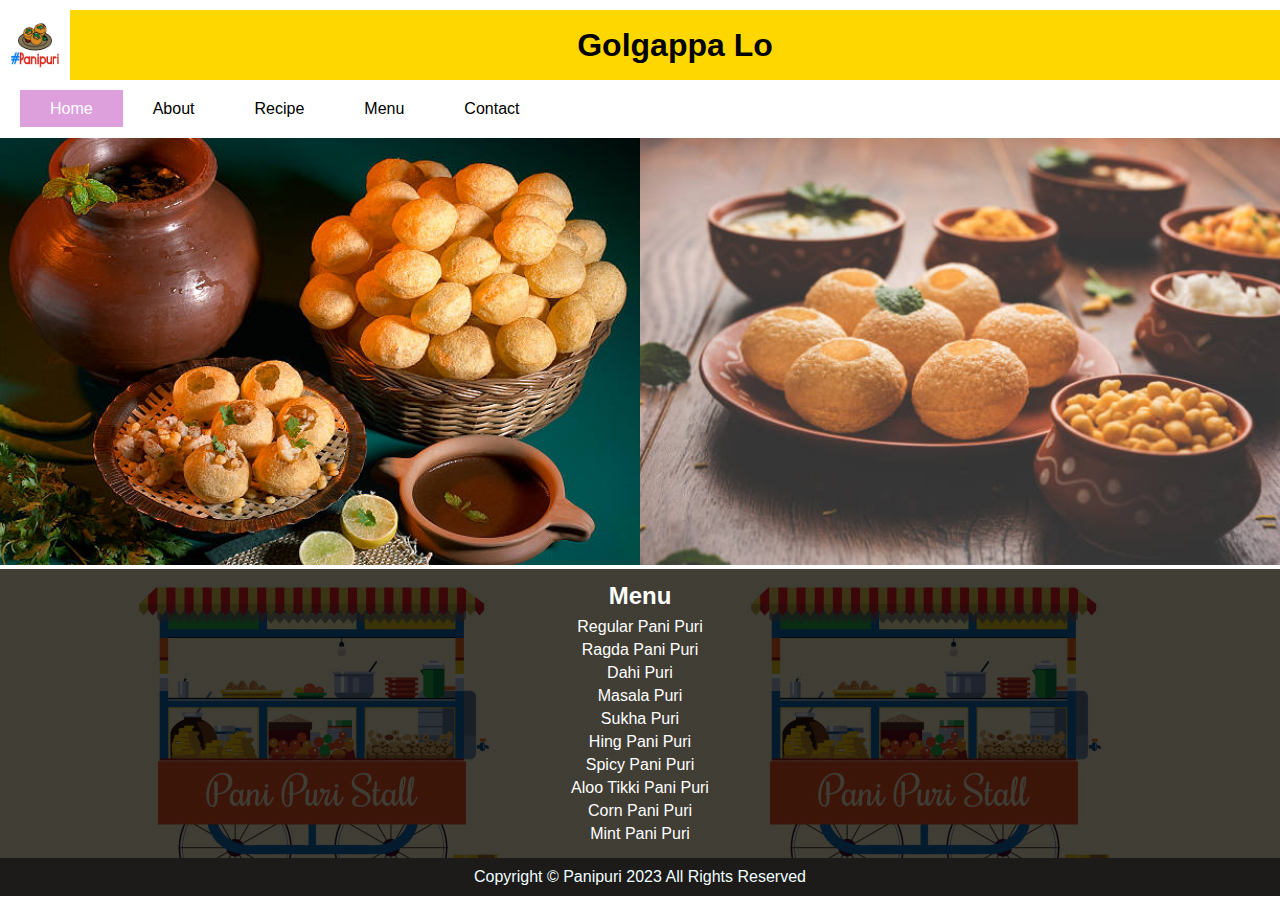
<file: index.html>
<!DOCTYPE html>
<html lang="en">
<head>
    <meta charset="UTF-8">
    <meta name="viewport" content="width=device-width, initial-scale=1.0">
    <title>PaniPuri HOme
    </title>
    <link rel="stylesheet" href="panipuri.css">
</head>
<body>
    <header>
        <img src="panipuri.jpg" alt="pani puri logo">
        <h1>Golgappa Lo</h1>

    </header>
    <nav>
        <ul>
        <li><a href="#" class="home">Home</a></li>
        <li><a href="PaniPuri_About.html">About</a></li>
        <li><a href="Panipuri_recipe.html">Recipe</a></li>
        <li><a href="panipuri_menu.html">Menu</a></li>
        <li><a href="panipuri_contact.html">Contact</a></li>
    </ul>
    </nav>
    <section class="main">
       <div class="one"> <img src="golgappa.jpg"></div>
    <div class="two"> <img src="golgappaaaaa.jpg" alt=""></div>
    </section>
    <section class="menu">
        <h2>Menu</h2>
        <ul>
            <li><a href="#">Regular Pani Puri</a></li>
            <li><a href="#">Ragda Pani Puri</a></li>
            <li><a href="#">Dahi Puri</a></li>
            <li><a href="#">Masala Puri</a></li>
            <li><a href="#">Sukha Puri</a></li>
            <li><a href="#">Hing Pani Puri</a></li>
            <li><a href="#">Spicy Pani Puri</a></li>
            <li><a href="#">Aloo Tikki Pani Puri</a></li>
            <li><a href="#">Corn Pani Puri</a></li>
            <li><a href="#">Mint Pani Puri</a></li>
        </ul>

    </section>
    <footer>
        <p>  Copyright &copy; Panipuri 2023 All Rights Reserved </p>
    </footer>
</body>
</html>
</file>
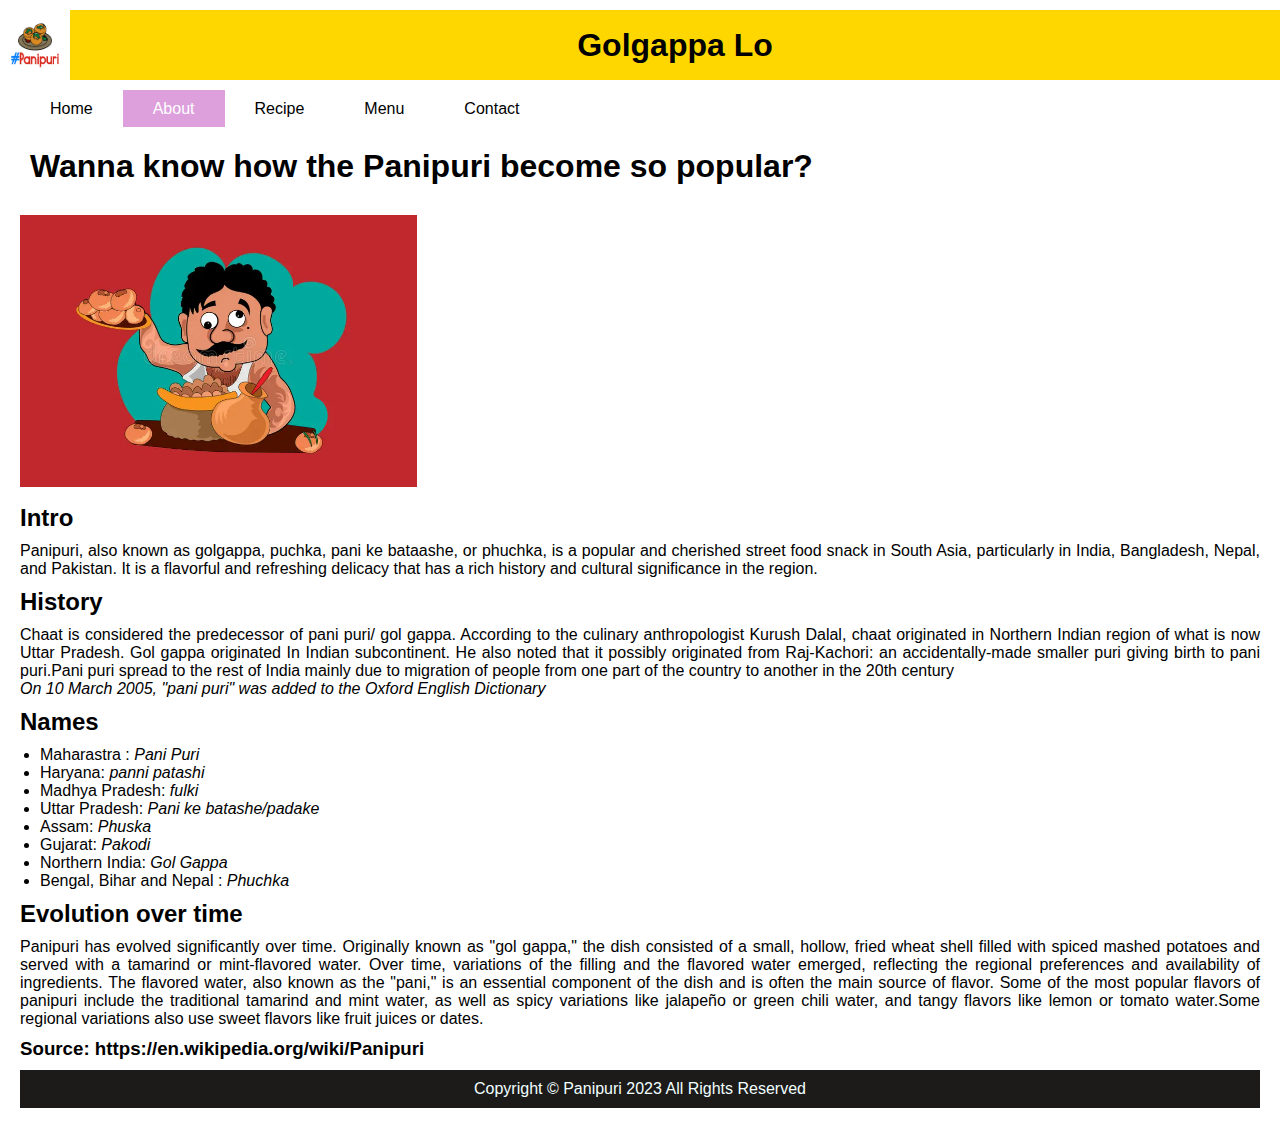
<file: PaniPuri_About.html>
<!DOCTYPE html>
<html lang="en">
<head>
    <meta charset="UTF-8">
    <meta name="viewport" content="width=device-width, initial-scale=1.0">
    <title>About Us</title>
    <style>
        *{
    padding:0;
    margin:0;
    font-family: sans-serif;
}
header{
    display:flex;
   margin-top: 10px;
    align-items: center;
   background-color: gold;
  
    text-align: center;
    justify-content: center;
    
} 
header img{
    width:70px;
    height:70px;
}
header h1{
    margin: 0 auto;
    text-shadow: 3px;
    
}
nav{
  
    padding:10px;
    margin:10px;
}
nav ul{
    display:flex;
}
nav ul li {
    list-style-type: none;
}
nav ul li a{
    text-decoration: none;
    padding:10px 30px;
    color:black
}
nav ul li a:hover{
    background-color: gold;
    color:white;
}
.about{
    background-color: plum;
    color:white;
}
/* .panipuri1{
    border: 2px solid goldenrod;
    padding: 7px;
    margin:7px;
    background-color: rgb(161, 14, 105);
    color:rgb(215, 219, 223)
} */

main h1{
    padding:10px;
    margin-top: 20px;
    margin-bottom: 20px;
}
main h2{
    margin-top: 10px;
    margin-bottom: 10px;
}
main p{
    
    text-align: justify;
}
main h3{
    margin-top: 10px;
    margin-bottom: 10px;
}
main span{
   
    font-style: oblique;
}
main ul{
    display: block;
   padding-left:20px;
}
main ul li{
    list-style-type:disc;
   
    
}
footer{
    background-color:rgb(29, 26, 26);
    color:azure;
    padding:10px;
    text-align: center;


}


    </style>
</head>
<body>
   <header>
  
        <img src="panipuri.jpg" alt="panipuri">
        <h1>Golgappa Lo</h1>

    </header>
    <nav>
        <ul>
        <li><a href="index.html">Home</a></li>
        <li><a href="#" class="about">About</a></li>
        <li><a href="Panipuri_recipe.html">Recipe</a></li>
        <li><a href="panipuri_menu.html">Menu</a></li>
        <li><a href="panipuri_contact.html">Contact</a></li>
    </ul>
   
    <main>
        <h1>Wanna know how the Panipuri become so popular?</h1>
        <div class="panipuri">
        <div ><img src="Pani puri bhaiya.png" alt=""></div>
       
        <div class="main">
            <div class="panipuri1" id="intro">
                <h2>Intro</h2>
                <p>Panipuri, also known as golgappa, puchka, pani ke bataashe, or phuchka, is a popular and cherished
                    street food snack in South Asia, particularly in India, Bangladesh, Nepal, and Pakistan.
                    It is a flavorful and refreshing delicacy that has a rich history and cultural significance in the region.</p></div>
           <div class="panipuri1" id="history">
               <h2>History</h2>
               <p>Chaat is considered the predecessor of pani puri/ gol gappa.
                According to the culinary anthropologist Kurush Dalal, 
                chaat originated in Northern Indian region of what is now Uttar Pradesh.
                Gol gappa originated In Indian subcontinent. He also noted that it possibly 
                originated from Raj-Kachori: an accidentally-made smaller puri giving birth
                to pani puri.Pani puri spread to the rest of India mainly due to migration 
                of people from one part of the country to another in the 20th century</p>
                <span>On 10 March 2005, "pani puri" was added to the Oxford English Dictionary</span>
           </div>
                
                
           <div class="panipuri1" id="names">
            <h2>Names</h2>
            <p>
                <ul>
                <li>Maharastra : <i>Pani Puri</i> </li>
                <li>Haryana: <i>panni patashi</i></li>
                <li>Madhya Pradesh: <i>fulki</i></li>
                <li>Uttar Pradesh: <i>Pani ke batashe/padake</i></li>
                <li>Assam: <i>Phuska</i></li>
                <li>Gujarat: <i>Pakodi</i></li>
                <li>Northern India: <i>Gol Gappa</i></li>
                <li>Bengal, Bihar and Nepal : <i>Phuchka</i></li>
                </ul>
            </p>
           </div>

           
            <div class="panipuri1" id="evolution">
                <h2>Evolution over time</h2>
            <p>Panipuri has evolved significantly over time.
             Originally known as "gol gappa," the dish consisted of a small, hollow,
              fried wheat shell filled with spiced mashed potatoes and served with a 
              tamarind or mint-flavored water. Over time, variations of the filling
               and the flavored water emerged, reflecting the regional preferences and
                availability of ingredients. The flavored water, also known as the "pani,"
             is an essential component of the dish and is often the main source of flavor.
              Some of the most popular flavors of panipuri include the traditional tamarind and 
              mint water, as well as spicy variations like jalapeño or green chili water, and tangy 
              flavors like lemon or tomato water.Some regional variations also use sweet flavors like
               fruit juices or dates.</p>
            </div>
            <h3>Source: https://en.wikipedia.org/wiki/Panipuri </h2>
        </div>

    </main>
    <footer>
        <p>  Copyright &copy; Panipuri 2023 All Rights Reserved </p>
    </footer>
</body>
</html>
</file>
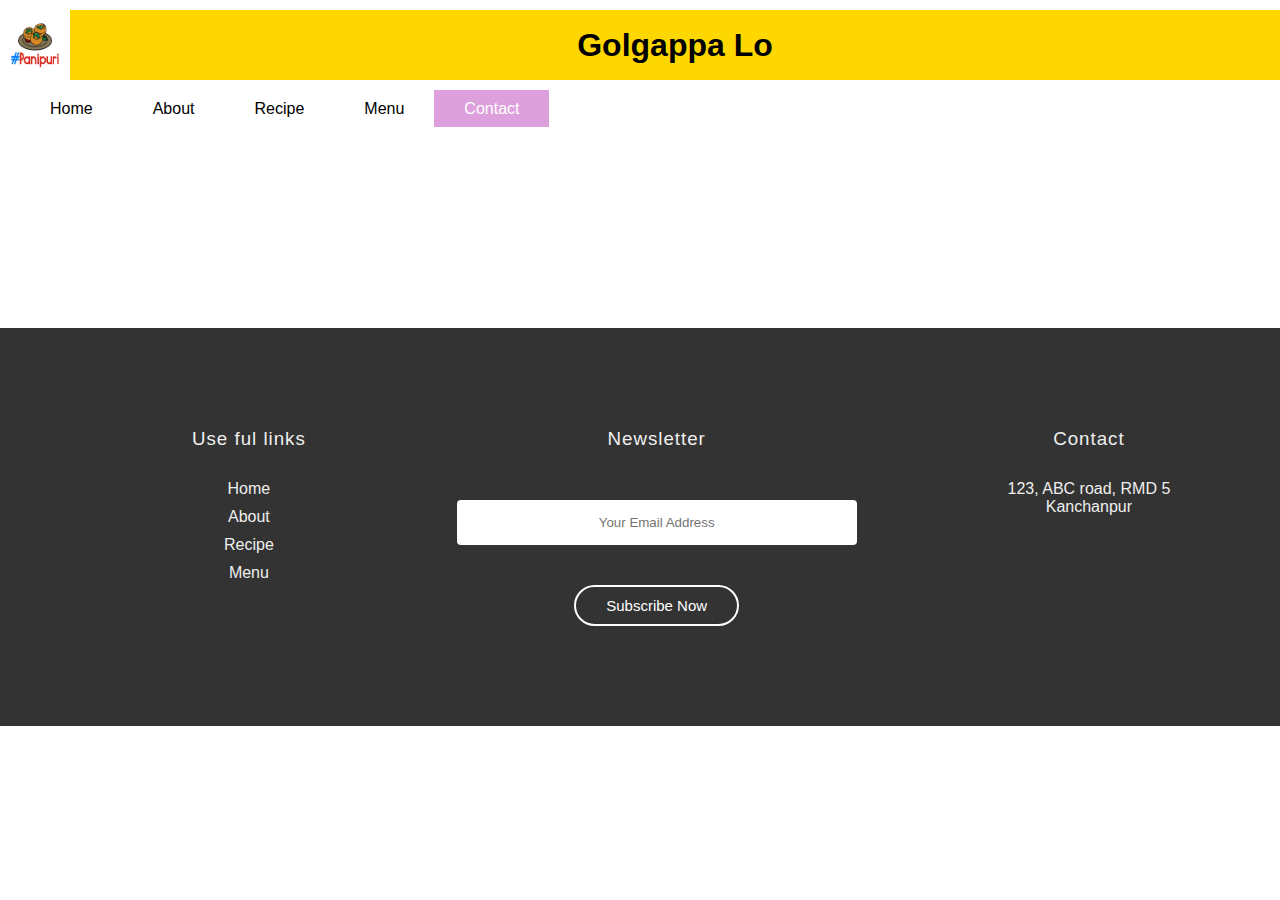
<file: panipuri_contact.html>
<!DOCTYPE html>
<html lang="en">
<head>
    <meta charset="UTF-8">
    <meta name="viewport" content="width=device-width, initial-scale=1.0">
    <title>Contact </title>
    <style>
                *{
        padding:0;
        margin:0;
        font-family: sans-serif;
    }
    header{
        display:flex;
    margin-top: 10px;
        align-items: center;
    background-color: gold;
    
        text-align: center;
        justify-content: center;
        
    } 
    header img{
        width:70px;
        height:70px;
    }
    header h1{
        margin: 0 auto;
        text-shadow: 3px;
        
    }
    nav{
    
        padding:10px;
        margin:10px;
    }
    nav ul{
        display:flex;
    }
    nav ul li {
        list-style-type: none;
    }
    nav ul li a{
        text-decoration: none;
        padding:10px 30px;
        color:black
    }
    nav ul li a:hover{
        background-color: gold;
        color:white;
    }
    .contactt{
        background-color: plum;
        color:white;
    }


    .footers{
    margin-top:200px;
    width:100%;
    padding:100px 15%;
    background-color: #333;
    color:#efefef;
    display:flex;
}
.footers div{
    text-align: center;
    

}
.col-2{
    flex-grow: 0.5;
}
.footers div h3{
    font-weight: 300;
    margin-bottom:30px;
    letter-spacing: 1px;

}
.col-1 a{
    display:block;
    text-decoration: none;
    color:#efefef;
    margin-bottom: 10px;
}
form input{
    width:400px;
    height:45px;
    border-radius: 4px;
    text-align: center;
    margin-top:20px;
    margin-bottom: 40px;
    outline:none;
    border:none;
}
form button{
    background: transparent;
    border: 2px solid #FFF;
    color:#FFF;
    border-radius: 30px;
    padding:10px 30px;
    font-size: 15px;
    cursor: pointer;

}
.social-media{
    margin-top: 30px;
}
social-media i{
    font-size:22px;
    margin:10px;
    cursor: pointer;
}
    </style>
</head>
<body>
    <header>
        <img src="panipuri.jpg" alt="donut">
        <h1>Golgappa Lo</h1>

    </header>
    <nav>
        <ul>
        <li><a href="index.html">Home</a></li>
        <li><a href="PaniPuri_About.html">About</a></li>
        <li><a href="Panipuri_recipe.html">Recipe</a></li>
        <li><a href="panipuri_menu.html">Menu</a></li>
        <li><a href="#" class="contactt">Contact</a></li>
    </ul>
    </nav>
    <footer>
        <div class="footers">
            <div class="col-1">
                <h3>Use ful links</h3>
                <a href="#">Home</a>
                <a href="#">About</a>
                <a href="#">Recipe</a>
                <a href="#">Menu</a>
                
            </div>
            <div class="col-2">
                <h3>Newsletter</h3>
                <form>
                    <input type="email" placeholder="Your Email Address" required>
                    <br>
                    <button type="Submit">Subscribe Now</button>
                </form>
            </div>
            <div class="col-3">
                <h3>Contact</h3>
                <p>123, ABC road, RMD 5 <br> Kanchanpur</p>
                <div class="social-media">
                    <i class="fa-brands fa-facebook"></i>
                    <i class="fa-brands fa-instagram"></i>
                    <i class="fa-brands fa-twitter"></i>
                </div>
            </div>
        </div>
    </footer>
</body>
</html>
</file>
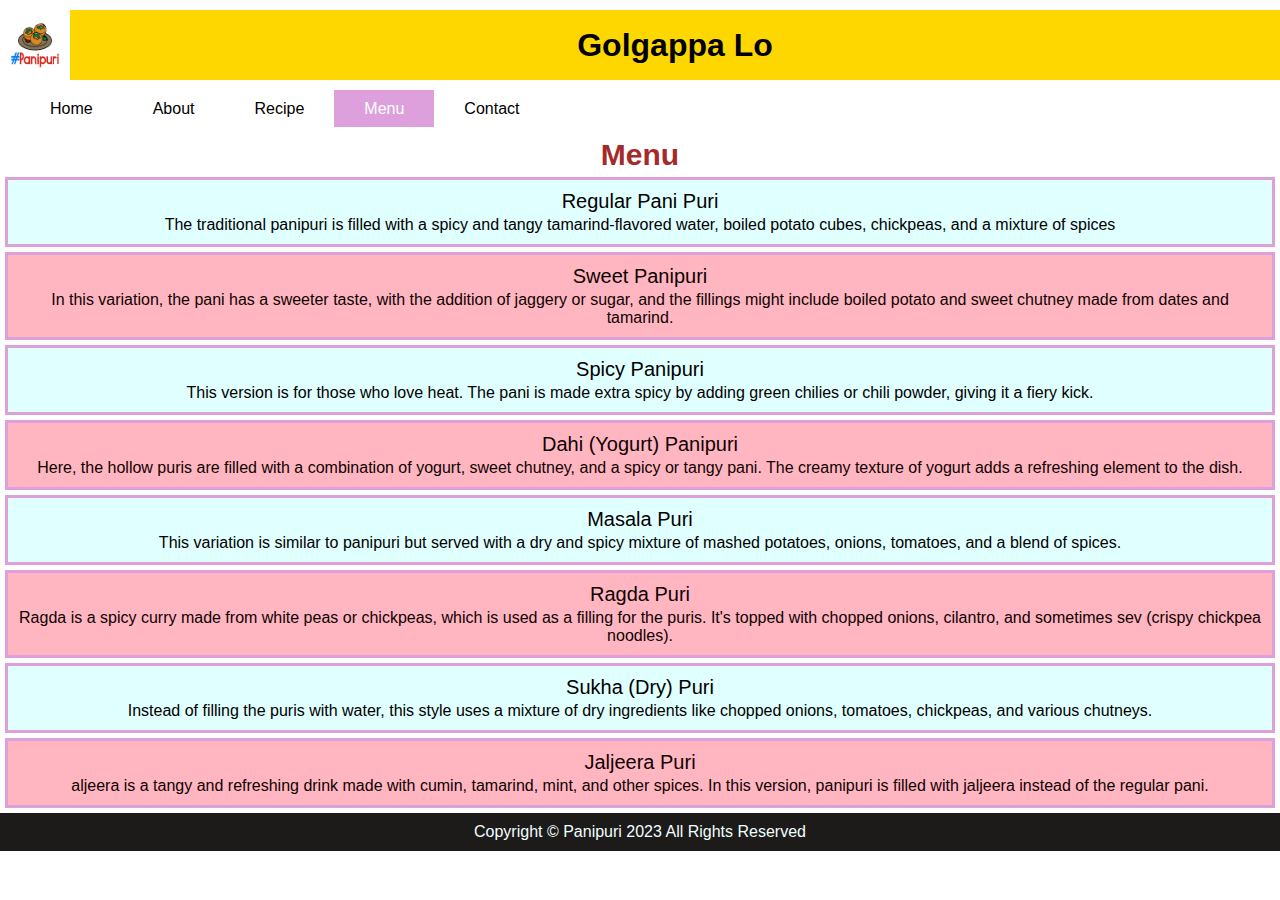
<file: panipuri_menu.html>
<!DOCTYPE html>
<html lang="en">
<head>
    <meta charset="UTF-8">
    <meta name="viewport" content="width=device-width, initial-scale=1.0">
    <title>Menu</title>
        <style>
            *{
        padding:0;
        margin:0;
        font-family: sans-serif;
    }
    header{
        display:flex;
    margin-top: 10px;
        align-items: center;
    background-color: gold;
    
        text-align: center;
        justify-content: center;
        
    } 
    header img{
        width:70px;
        height:70px;
    }
    header h1{
        margin: 0 auto;
        text-shadow: 3px;
        
    }
    nav{
    
        padding:10px;
        margin:10px;
    }
    nav ul{
        display:flex;
    }
    nav ul li {
        list-style-type: none;
    }
    nav ul li a{
        text-decoration: none;
        padding:10px 30px;
        color:black
    }
    nav ul li a:hover{
        background-color: gold;
        color:white;
    }
    .about{
        background-color: plum;
        color:white;
    }
    footer{
    background-color:rgb(29, 26, 26);
    color:azure;
    padding:10px;
    text-align: center;
}
.menuu{
    background-color: plum;
    color:white;
}
main ul li{
    list-style-type: none;
   font-size: 20px;
   padding-bottom: 3px;;
}
main h2{
    text-align: center;
    font-size: 30px;
    color:brown
}
.flavor
{
    border:3px solid plum;
    padding:10px;
    margin:5px;
    background-color:lightpink;
    color:rgb(15, 2, 2);
    text-align: center;
   
}
#one,#three,#five,#seven{
    background-color: lightcyan;
    color:black;
}

    </style>
</head>
<body>
    <header>
        <img src="panipuri.jpg" alt="donut">
        <h1>Golgappa Lo</h1>

    </header>
    <nav>
        <ul>
        <li><a href="index.html" >Home</a></li>
        <li><a href="PaniPuri_About.html">About</a></li>
        <li><a href="Panipuri_recipe.html">Recipe</a></li>
        <li><a href="#" class="menuu">Menu</a></li>
        <li><a href="panipuri_contact.html">Contact</a></li>
    </ul>
    </nav>
    <main>
        <h2>Menu</h2>
       <ul>
       <div class="flavor" id="one"> <li>Regular Pani Puri</li>
        <p>The traditional panipuri is filled with a spicy and tangy tamarind-flavored water, boiled potato cubes, chickpeas, and a mixture of spices</p>
    </div>
        <div class="flavor" id="two">
            <li>Sweet Panipuri</li>
            <p>In this variation, the pani has a sweeter taste, with the addition of jaggery or sugar, and the fillings might include boiled potato and sweet chutney made from dates and tamarind.</p>
        </div>
       <div class="flavor" id="three">
        <li>Spicy Panipuri</li>
        <p>This version is for those who love heat. The pani is made extra spicy by adding green chilies or chili powder, giving it a fiery kick.</p>
        
       </div>
      <div class="flavor" id="four">
        <li>Dahi (Yogurt) Panipuri</li>
        <p>Here, the hollow puris are filled with a combination of yogurt, sweet chutney, and a spicy or tangy pani. The creamy texture of yogurt adds a refreshing element to the dish.</p>
      
      </div>
      <div class="flavor" id="five">
        <li>Masala Puri</li>
        <p>This variation is similar to panipuri but served with a dry and spicy mixture of mashed potatoes, onions, tomatoes, and a blend of spices.</p>
      
      </div>
      <div class="flavor" id="six">
        <li>Ragda Puri</li>
        <p>Ragda is a spicy curry made from white peas or chickpeas, which is used as a filling for the puris. It's topped with chopped onions, cilantro, and sometimes sev (crispy chickpea noodles).</p>
     
      </div>
      <div class="flavor" id="seven">
        <li>Sukha (Dry) Puri</li>
        <p>Instead of filling the puris with water, this style uses a mixture of dry ingredients like chopped onions, tomatoes, chickpeas, and various chutneys.</p>
       
      </div>
      <div class="flavor" id="eight">
        <li>Jaljeera Puri</li>
        <p>aljeera is a tangy and refreshing drink made with cumin, tamarind, mint, and other spices. In this version, panipuri is filled with jaljeera instead of the regular pani.</p>
      
      </div>
       </ul>

    </main>
    <footer>
        <p>  Copyright &copy; Panipuri 2023 All Rights Reserved </p>
    </footer>
</body>
</html>
</file>
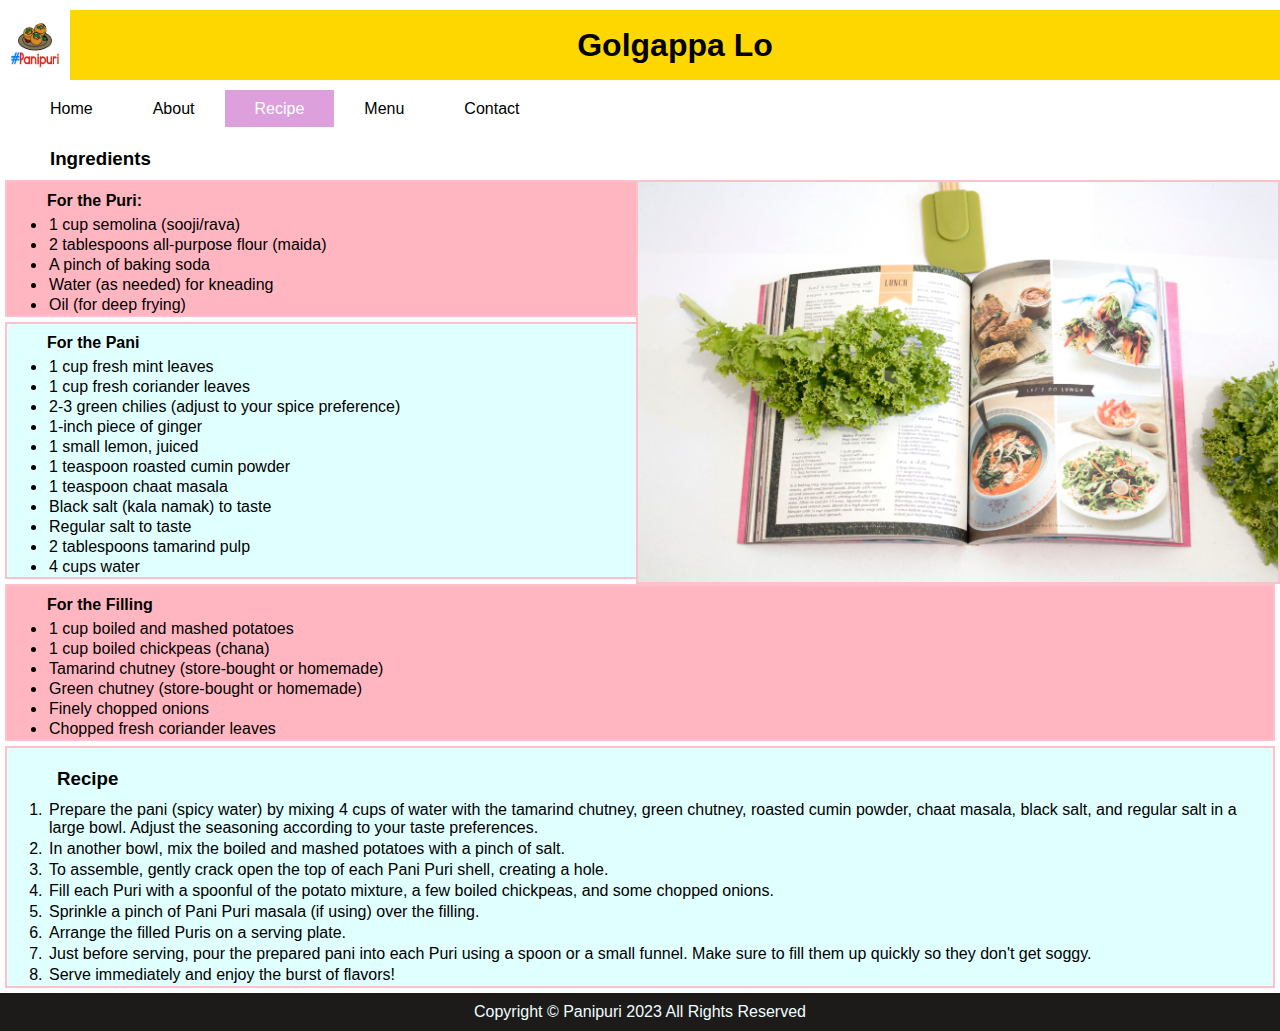
<file: Panipuri_recipe.html>
<!DOCTYPE html>
<html lang="en">
<head>
    <meta charset="UTF-8">
    <meta name="viewport" content="width=device-width, initial-scale=1.0">
    <title>Recipe</title>
    <style>
        *{
    padding:0;
    margin:0;
    font-family: sans-serif;
}
header{
    display:flex;
   margin-top: 10px;
    align-items: center;
   background-color: gold;
  
    text-align: center;
    justify-content: center;
    
} 
header img{
    width:70px;
    height:70px;
}
header h1{
    margin: 0 auto;
    text-shadow: 3px;
    
}
nav{
  
    padding:10px;
    margin:10px;
}
nav ul{
    display:flex;
}
nav ul li {
    list-style-type: none;
}
nav ul li a{
    text-decoration: none;
    padding:10px 30px;
    color:black
}
nav ul li a:hover{
    background-color: gold;
    color:white;
}
.recipe{
    background-color: plum;
    color:white;
}
.main ul li{
    list-style-type: disc;
}
.main ul{
    display: block;
   padding-left:40px;
}
.main ul li{
    padding-left: 2px;
    padding-top:1px;
    padding-bottom:1px;
}
.main h3{
    padding-left:40px;
    padding-top:10px;
    margin:10px;
}
.main h4{
    padding-left:40px;
    padding-top:10px;
    padding-bottom:5px;
}

.puri{
   
    width:50%;
    border: 2px solid pink;
    margin:5px;
   background-color: lightpink;
}
.pani{
    width:50%;
    border:2px solid pink;
    margin:5px;
    background-color: lightcyan;
}
.filling{
 
    border:2px solid pink;
    margin:5px;
    background-color: lightpink;
}
.recipes{
    border:2px solid pink;
    margin:5px;
    background-color: lightcyan;
    color:black;

}
.recipes ol{
    display: block;
    padding-left:40px;
}
.recipes ol li{
    list-style-type: decimal;
    padding-left: 2px;
    padding-top:1px;
    padding-bottom:2px;
    justify-content: center;
}
.Ingredients img{
    float: right;
    border: 2px solid pink;
    height:400px;
}
footer{
    background-color:rgb(29, 26, 26);
    color:azure;
    padding:10px;
    text-align: center;


}
    </style>
</head>
<body>
    <header>
        <img src="panipuri.jpg" alt="donut">
        <h1>Golgappa Lo</h1>

    </header>
    <nav>
        <ul>
        <li><a href="index.html" class="home">Home</a></li>
        <li><a href="PaniPuri_About.html">About</a></li>
        <li><a href="#" class="recipe">Recipe</a></li>
        <li><a href="panipuri_menu.html">Menu</a></li>
        <li><a href="panipuri_contact.html">Contact</a></li>
    </ul>
    </nav>
    <div class="main">
        <h3>Ingredients </h3>
        <div class="Ingredients"><img src="recipe book.jpg" alt="" style="width:50% "></div>
            <div class="puri">
            <h4>For the Puri:</h4>
            <ul>
                <li>1 cup semolina (sooji/rava)</li>
                <li>2 tablespoons all-purpose flour (maida)</li>
                <li>A pinch of baking soda</li>
                <li>Water (as needed) for kneading</li>
                <li>Oil (for deep frying)</li>

            </ul>
            </div>
            <div class="pani">
            <h4>For the Pani</h4>
            <ul>
                <li>1 cup fresh mint leaves</li>
                <li>1 cup fresh coriander leaves</li>
                <li>2-3 green chilies (adjust to your spice preference)</li>
                <li>1-inch piece of ginger</li>
                <li>1 small lemon, juiced</li>
                <li>1 teaspoon roasted cumin powder</li>
                <li>1 teaspoon chaat masala</li>
                <li>Black salt (kala namak) to taste</li>
                <li>Regular salt to taste</li>
                <li>2 tablespoons tamarind pulp</li>
                <li>4 cups water</li>
            </ul>
            </div>
            <div class="filling">
            <h4>For the Filling</h4>
            <ul>
                <li>1 cup boiled and mashed potatoes</li>
                <li>1 cup boiled chickpeas (chana)</li>
                <li>Tamarind chutney (store-bought or homemade)</li>
                <li>Green chutney (store-bought or homemade)</li>
                <li>Finely chopped onions</li>
                <li>Chopped fresh coriander leaves</li>
            </ul>
            </div>
            <div class="recipes">
        <h3>Recipe</h3>
            <ol>
                <li>Prepare the pani (spicy water) by mixing 4 cups of water with the tamarind chutney, green chutney, roasted cumin powder, chaat masala, black salt, and regular salt in a large bowl. Adjust the seasoning according to your taste preferences.</li>
                <li>In another bowl, mix the boiled and mashed potatoes with a pinch of salt.</li>
                <li>To assemble, gently crack open the top of each Pani Puri shell, creating a hole. </li>
                <li>Fill each Puri with a spoonful of the potato mixture, a few boiled chickpeas, and some chopped onions.</li>
                <li>Sprinkle a pinch of Pani Puri masala (if using) over the filling.</li>
                <li>Arrange the filled Puris on a serving plate.</li>
                <li>Just before serving, pour the prepared pani into each Puri using a spoon or a small funnel. Make sure to fill them up quickly so they don't get soggy.</li>
                <li>Serve immediately and enjoy the burst of flavors!</li>
            </ol>
        </div>
    
    </div>
    <footer>
        <p>  Copyright &copy; Panipuri 2023 All Rights Reserved </p>
    </footer>
</body>
</html>
</file>
<file: panipuri.css>
*{
    padding:0;
    margin:0;
    font-family: sans-serif;
}
header{
    display:flex;
   margin-top: 10px;
    align-items: center;
   background-color: gold;
  
    text-align: center;
    justify-content: center;
    
} 
header img{
    width:70px;
    height:70px;
}
header h1{
    margin: 0 auto;
    text-shadow: 3px;
    
}
nav{
  
    padding:10px;
    margin:10px;
}
nav ul{
    display:flex;
}
nav ul li {
    list-style-type: none;
}
nav ul li a{
    text-decoration: none;
    padding:10px 30px;
    color:black
}
nav ul li a:hover{
    background-color: gold;
    color:white;
}
.home{
    background-color: plum;
    color:white;
}
.main{
    
   
    display:flex;
}
.main div{
    width:50%;
    height:auto;
    
}
.main div img{
    width:100%;
    height:auto;

}
.menu{
    background-image: linear-gradient(rgba(0,0,0,0.75),rgba(0,0,0,0.75)),url("/Panipuri/golgappa stall.jpg");
    text-align: center;
    padding:10px;
  
}
.menu h2{
 color:white;
    padding:3px;
    margin-bottom: 5px;
}
.menu ul li{
    list-style-type: none;
    margin-bottom: 5px;
}
.menu ul li:hover{
    cursor: pointer;
    background-color: yellow;
 

}
.menu ul li a{
    text-decoration: none;
    color:white;
}
.menu ul li a:hover{
    color:black;
}
footer{
    background-color:rgb(29, 26, 26);
    color:azure;
    padding:10px;
    text-align: center;


}
</file>
